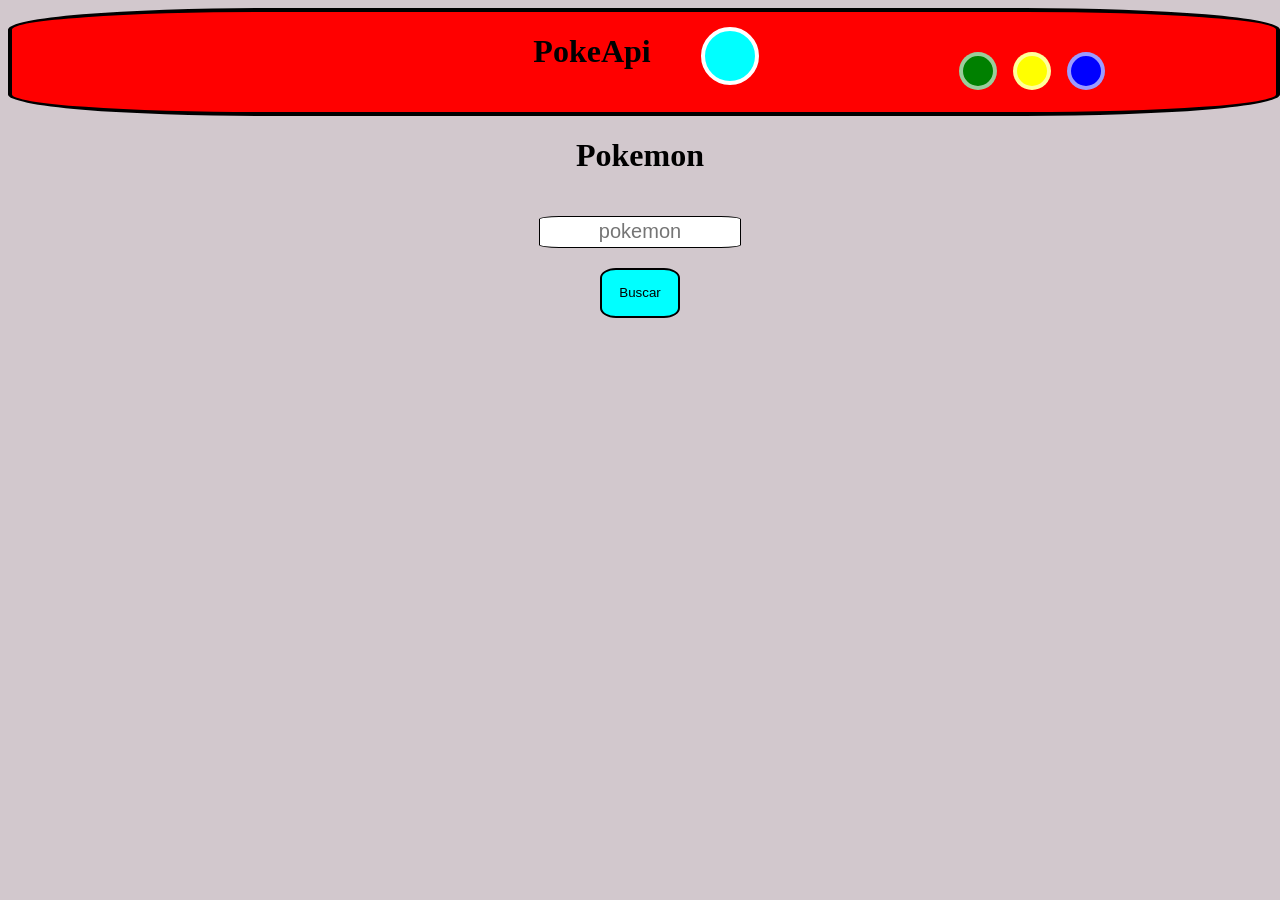
<file: index.html>
<!DOCTYPE html>
<html lang="en">
<head>
    <meta charset="UTF-8">
    <meta http-equiv="X-UA-Compatible" content="IE=edge">
    <meta name="viewport" content="width=device-width, initial-scale=1.0">
    <link rel="stylesheet" href="./pokeApi.css">
    <link rel="icon" href="./img/icons8-pokedex-48.png">
    <title>Pokedex</title>
</head>
<body>
    <header>
        <h1>PokeApi</h1>
        <div id="luz0"></div>
        <div id="luces">
            <div id="luz1"></div>
            <div id="luz2"></div>
            <div id="luz3"></div>
        </div>
    </header>
    <main>
        <div id="buscador">

            <h1>Pokemon</h1>
            <input type="text" name="" id="buscar" placeholder="pokemon"><br>
            <button type="button" id="boton">Buscar</button>
        </div>
        <div id="container">
            <div id="buscado">
                
            </div>
            
        </div>  
    </main>
    <footer>

    </footer>
    <script src="./pokeApi.js"></script>
</body>
</html>
</file>
<file: pokeApi.css>
*{
    border: 0;
    padding: 0;
    box-sizing: 0;
}
body{
    background: rgb(210, 200, 205);
}

header {
height: 100px;
width: 100%;
text-align: center;
background-color: red;
display: flex;
align-content: center;
justify-content: center;
border-radius: 20%;
border: 4px solid ;    
}
header h1{
    position: relative;
    left: 50px;
}
#luces{
position: relative;
left: 300px;
top: 40px;
gap: 1em;
display: flex;
}
#luz0{
    position: relative;
    left: 100px;
    top: 15px;
    border: 4px solid white;
    width: 50px;
    height: 50px;
    border-radius: 50%;
    background: aqua;
}
#luz1{
    background: green;
}
#luz2{
    background: yellow;
}
#luz3{
    background: blue;
}
#luces div{
    border: 4px solid rgba(255, 255, 255, 0.607);
    border-radius: 50%;
    height: 30px;
    width: 30px;
}
#buscador{
    text-align: center;
    
}


#pokemo{
    height: 100px;
    width: 200px;
    border: 1px solid;
     
}

#buscar{
    margin: 20px;
    border: 1px solid;
    border-radius: 10%;
    height: 30px;
    width: 200px;
    text-align: center;
    font-size: 20px;
}

button{
    height: 50px;
    width: 80px;
    border-radius: 20%;
    background: aqua;
    border: 2px solid;
}

#container{
    display: grid;
    grid-template-columns: repeat(4,1fr);
}
#carta{
    border:1px solid ;
    height: 150px;
    width: 250px;
    border-radius: 20%;
    display: grid;
    grid-template-columns: repeat(2,1fr);
    padding: 40px 0px 0px 40px ;
    margin: 10px;
}
.img{
    display: flex;
    justify-content: center;
    align-items: center;
}
.electric{
    box-shadow: 0px 4px 4px 6px yellow;
}
.water{
    box-shadow: 0px 4px 4px 6px blue;
}
.fire{
    box-shadow: 0px 4px 4px 6px rgb(255, 85, 0);
}
.normal{
    box-shadow: 0px 4px 4px 6px rgba(110, 56, 19, 0.632);
}
.grass{
    box-shadow: 0px 4px 4px 6px green;
}
.poison{
    box-shadow: 0px 4px 4px 6px violet;
}
.rock{
    box-shadow: 0px 4px 4px 6px brown;
}

@media screen and(min-width:300px) {

    header{
       
        
    }
    
}
</file>
